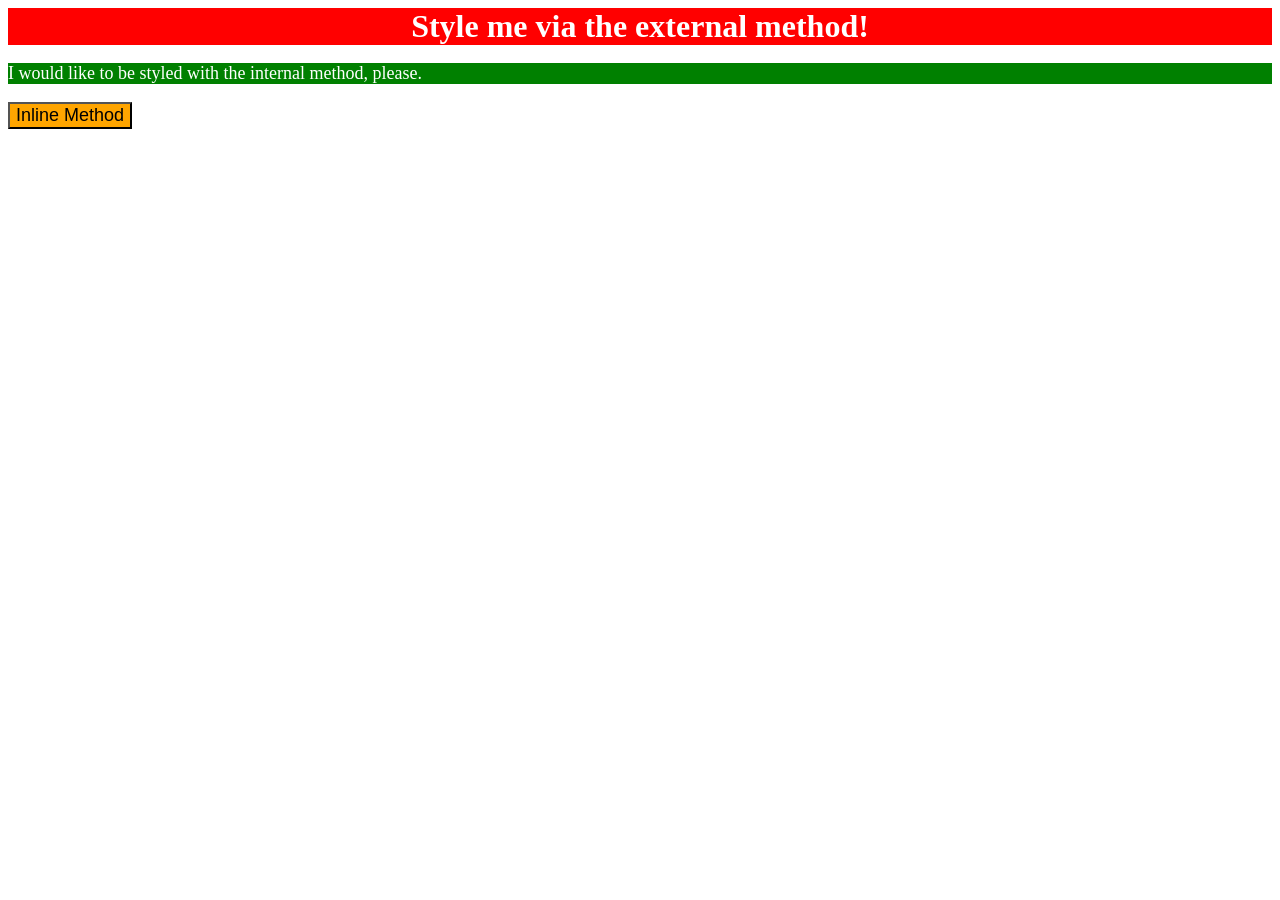
<file: foundations/intro-to-css/01-css-methods/index.html>
<!DOCTYPE html>
<html lang="en">
  <head>
    <meta charset="UTF-8">
    <meta http-equiv="X-UA-Compatible" content="IE=edge">
    <meta name="viewport" content="width=device-width, initial-scale=1.0">
    <title>Methods for Adding CSS</title>
    <link rel="stylesheet" href="styles.css">

    <style>
      p{
        background-color: green;
        color: white;
        font-size: 18px;
      }
    </style>
  </head>
  <body>
    <div>Style me via the external method!</div>
    <p>I would like to be styled with the internal method, please.</p>
    <button style="background-color: orange; font-size: 18px;">Inline Method</button>
  </body>
</html>
</file>
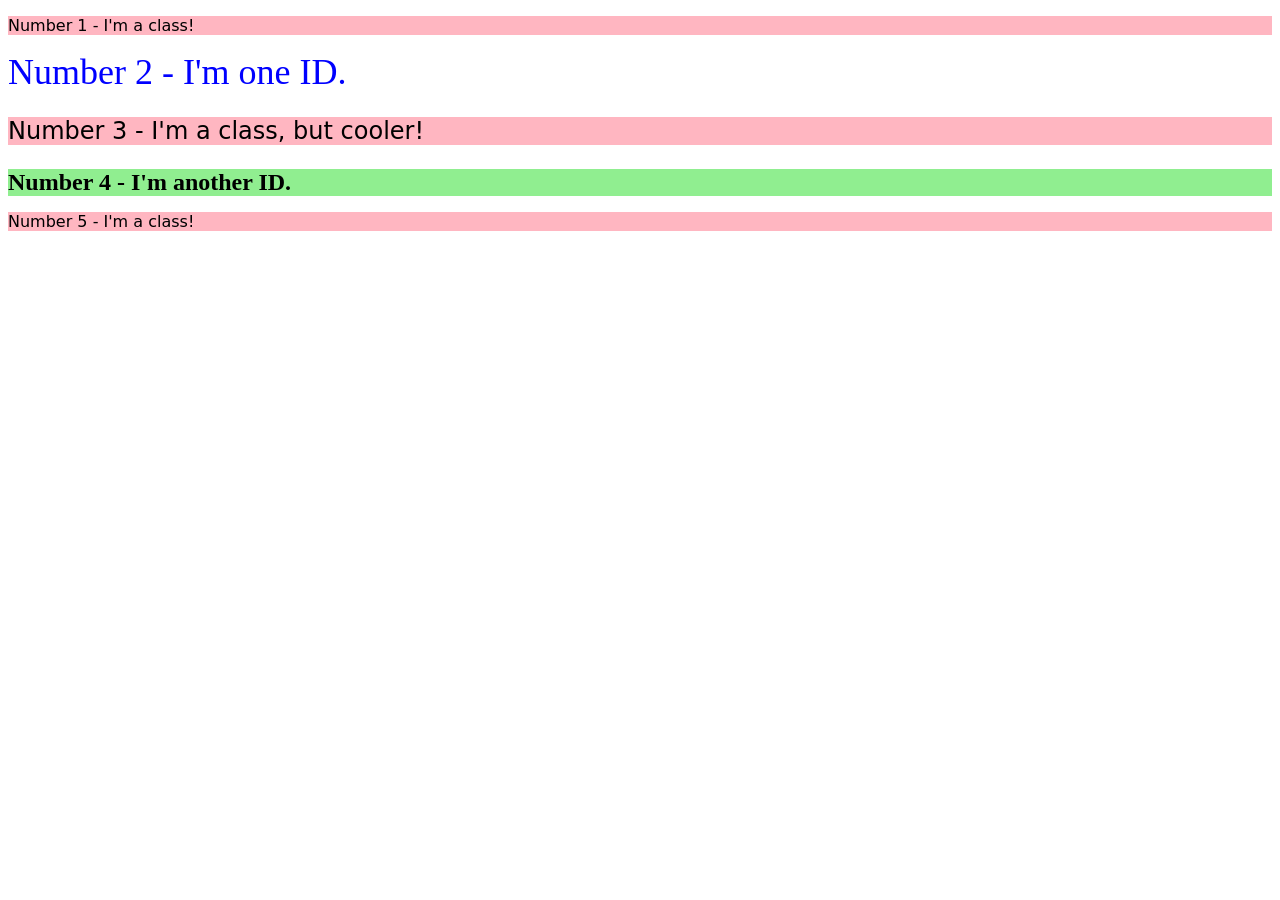
<file: foundations/intro-to-css/02-class-id-selectors/index.html>
<!DOCTYPE html>
<html lang="en">
  <head>
    <meta charset="UTF-8">
    <meta http-equiv="X-UA-Compatible" content="IE=edge">
    <meta name="viewport" content="width=device-width, initial-scale=1.0">
    <title>Class and ID Selectors</title>
    <link rel="stylesheet" href="style.css">
  </head>
  <body>
    <p class="odd-number">Number 1 - I'm a class!</p>
    <div id="element-two">Number 2 - I'm one ID.</div>
    <p class="odd-number" id="element-three">Number 3 - I'm a class, but cooler!</p>
    <div id="element-four">Number 4 - I'm another ID.</div>
    <p class="odd-number">Number 5 - I'm a class!</p>
  </body>
</html>
</file>
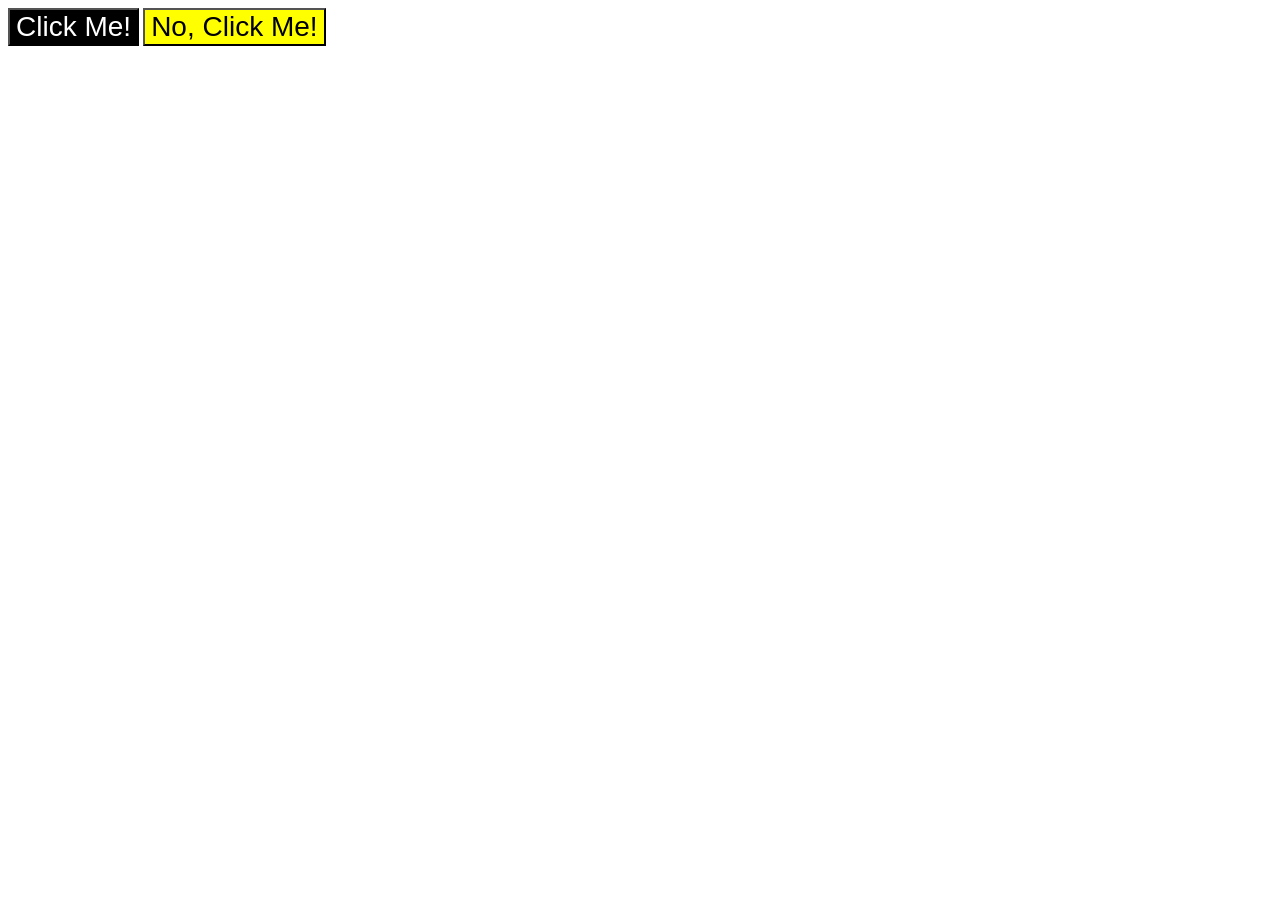
<file: foundations/intro-to-css/03-grouping-selectors/index.html>
<!DOCTYPE html>
<html lang="en">
  <head>
    <meta charset="UTF-8">
    <meta http-equiv="X-UA-Compatible" content="IE=edge">
    <meta name="viewport" content="width=device-width, initial-scale=1.0">
    <title>Grouping Selectors</title>
    <link rel="stylesheet" href="style.css">
  </head>
  <body>
    <button class="yes-click buttons">Click Me!</button>
    <button class="no-click buttons">No, Click Me!</button>
  </body>
</html>
</file>
<file: foundations/intro-to-css/01-css-methods/styles.css>
div{
    background-color: red;
    color: white;
    font-size: 32px;
    text-align: center;
    font-weight: bold;
}
</file>
<file: foundations/intro-to-css/02-class-id-selectors/style.css>
.odd-number{
    background-color: lightpink;
    font-family: Verdana, Dejavu Sans, sans-serif;
}

#element-two{
    color: blue;
    font-size: 36px;
}

#element-three{
    font-size: 24px;
}

#element-four{
    background-color: lightgreen;
    font-size: 24px;
    font-weight: bold;
}
</file>
<file: foundations/intro-to-css/03-grouping-selectors/style.css>
.yes-click {
    background-color: black;
    color: white;
}

.no-click {
    background-color: yellow;
}

.buttons {
    font-size: 28px;
    font-family: Helvetica, 'Times New Roman', sans-serif;
}
</file>
